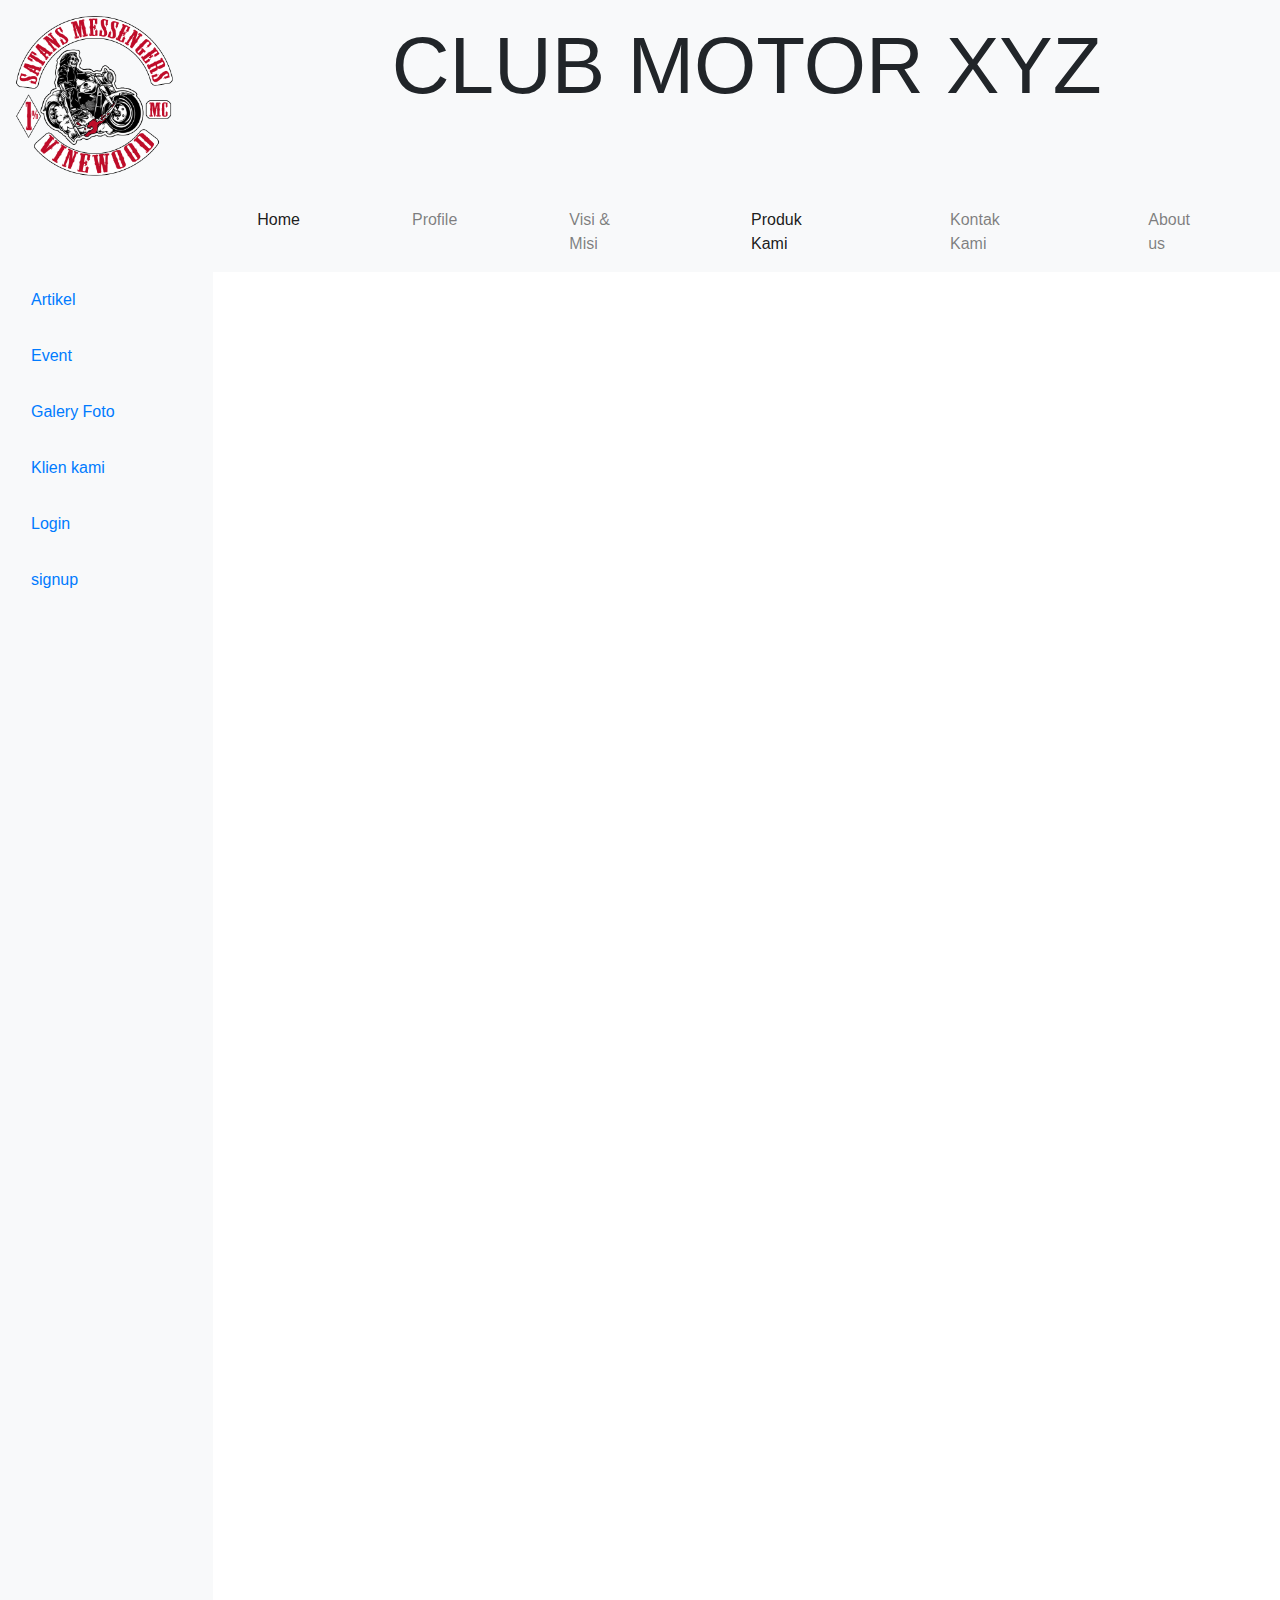
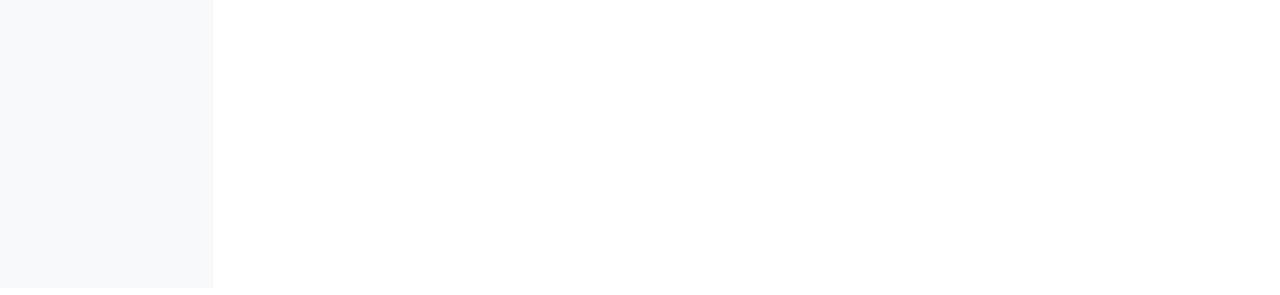
<file: index.html>
<!DOCTYPE html>
<html>
<head>
  <!-- Tambahkan referensi ke Bootstrap CSS -->
  <link rel="stylesheet" href="https://stackpath.bootstrapcdn.com/bootstrap/4.3.1/css/bootstrap.min.css">
  <style>
    /* Mengatur tampilan konten utama */
    .main-content {
      margin-top: 50px; /* Mengatur margin atas untuk menghindari tumpang tindih dengan navigasi di atas */
      padding: 20px;
    }
    .header {
    display: flex;
    align-items: center;
    justify-content: center;
    height: 100px; /* Sesuaikan tinggi header sesuai kebutuhan */
    text-align: center;
  }

  /* Mengatur tampilan teks */
  .header h3 {
    margin: 0;
    font-size: 5rem;
  }
  </style>
</head>
<body>
  <div class="container-fluid bg-light py-3">
    <div class="row">
      <div class="col-2">
       <a href="index.html"> <img src="logo.png" style="width: 10rem;" alt="Logo"></a>
    </div>
        <div class="col-10 header"><h3>CLUB MOTOR XYZ</h3></div>
        
    </div>
  </div>

  <nav class="navbar navbar-expand-lg navbar-light bg-light sticky-top">
    <button class="navbar-toggler ml-auto d-block d-lg-none" type="button" data-toggle="collapse" data-target="#sidebarNav" aria-controls="sidebarNav" aria-expanded="false" aria-label="Toggle sidebar">
      <span class="navbar-toggler-icon"></span>
    </button>
    <div class="collapse navbar-collapse" style="margin-left: 11%;" id="navbarNav">
      <ul class="navbar-nav ml-5 ">
        <li class="nav-item active px-5">
          <a class="nav-link" href="#" onclick="loadPage('home.html')">Home</a>
        </li>
        <li class="nav-item px-5">
          <a class="nav-link" href="#" onclick="loadPage('profile.html')">Profile</a>
        </li>
        <li class="nav-item px-5">
          <a class="nav-link" href="#" onclick="loadPage('visi.html')">Visi & Misi</a>
        </li>
        <li class="nav-item active px-5">
          <a class="nav-link" href="#" onclick="loadPage('produk.html')">Produk Kami</a>
        </li>
        <li class="nav-item px-5">
          <a class="nav-link" href="#" onclick="loadPage('contact.html')">Kontak Kami</a>
        </li>
        <li class="nav-item px-5">
          <a class="nav-link" href="#"onclick="loadPage('about.html')">About us</a>
        </li>
      </ul>
    </div>
  </nav>

  <div class="container-fluid">
    <div class="row">
      <div class="col-md-2 d-none d-md-block bg-light sidebar sidebar-content" style="padding-bottom: 100%;">
        <div class="sidebar-sticky">
          <ul class="nav flex-column">
            <li class="nav-item py-2">
              <a class="nav-link active" href="#"onclick="loadPage('artikel.html')">Artikel</a>
            </li>
            <li class="nav-item py-2">
              <a class="nav-link" href="#"onclick="loadPage('event.html')">Event</a>
            </li>
            <li class="nav-item py-2">
              <a class="nav-link" href="#"onclick="loadPage('galeri.html')">Galery Foto</a>
            </li>
            <li class="nav-item py-2" >
              <a class="nav-link active" href="#" onclick="loadPage('klien.html')">Klien kami</a>
            </li>
            <li class="nav-item py-2">
              <a class="nav-link" href="#"onclick="loadPage('login.html')">Login</a>
            </li>
            <li class="nav-item py-2">
              <a class="nav-link" href="#"onclick="loadPage('signup.html')">signup</a>
            </li>
          </ul>
        </div>
      </div>
      <main role="main" class="col-md-10 ml-sm-auto col-lg-10 px-4">
          <iframe id="pageFrame" frameborder="0" style="width: 100%; height: 100%;"></iframe>
      </main>
    </div>
  </div>

  <script>
    function loadPage(page) {
      document.getElementById('pageFrame').src = page;
    }
  </script>
  <!-- Tambahkan referensi ke Bootstrap JavaScript dan jQuery -->
  <sciprt src="app.js"></sciprt>
  <script src="https://code.jquery.com/jquery-3.3.1.slim.min.js"></script>
  <script src="https://cdnjs.cloudflare.com/ajax/libs/popper.js/1.14.7/umd/popper.min.js"></script>
  <script src="https://stackpath.bootstrapcdn.com/bootstrap/4.3.1/js/bootstrap.min.js"></script>
</body>
</html>
</file>
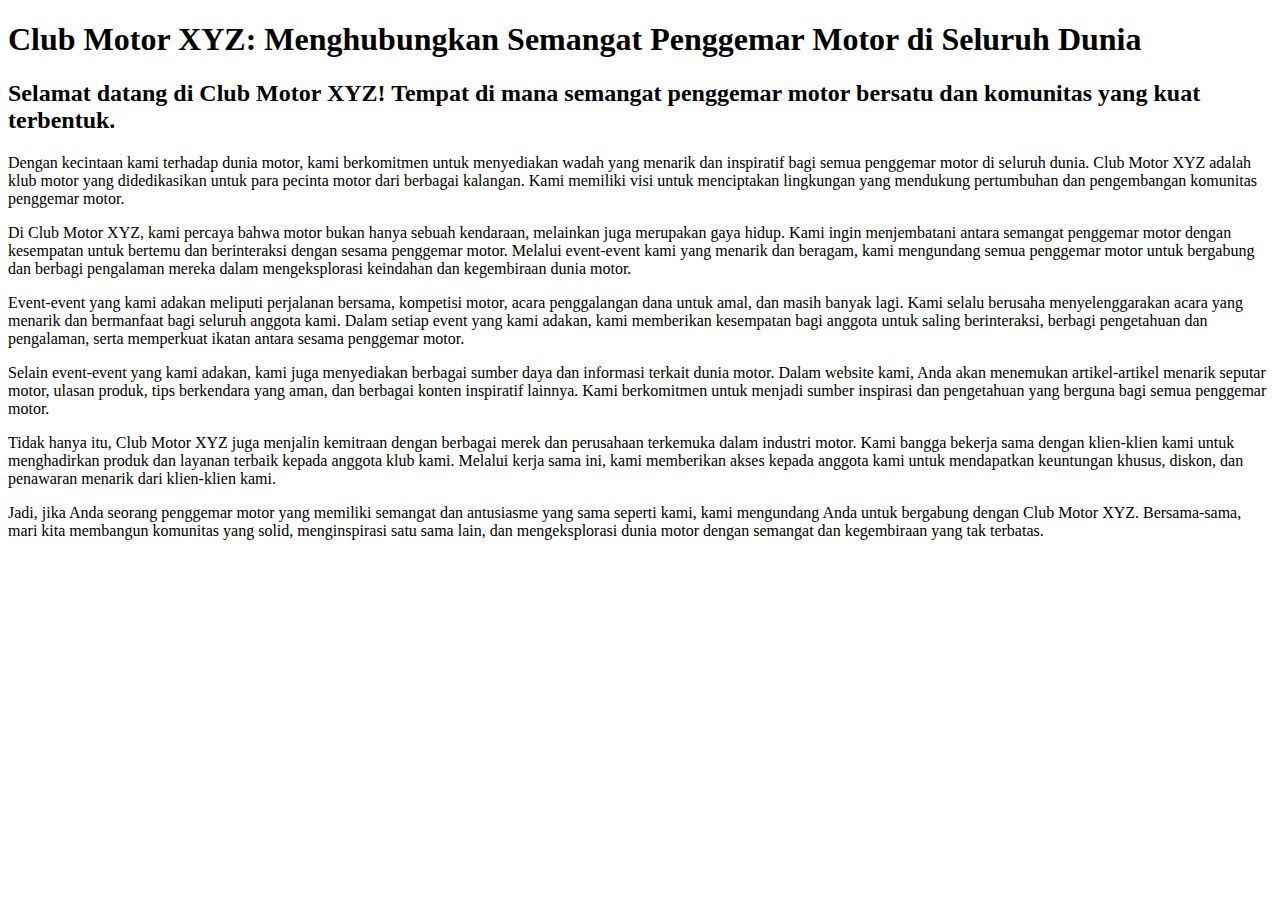
<file: artikel.html>
<!DOCTYPE html>
<html>
<head>
    <title>Club Motor XYZ: Menghubungkan Semangat Penggemar Motor di Seluruh Dunia</title>
</head>
<body>
    <header>
        <h1>Club Motor XYZ: Menghubungkan Semangat Penggemar Motor di Seluruh Dunia</h1>
    </header>

    <article>
        <h2>Selamat datang di Club Motor XYZ! Tempat di mana semangat penggemar motor bersatu dan komunitas yang kuat terbentuk.</h2>
        <p>Dengan kecintaan kami terhadap dunia motor, kami berkomitmen untuk menyediakan wadah yang menarik dan inspiratif bagi semua penggemar motor di seluruh dunia. Club Motor XYZ adalah klub motor yang didedikasikan untuk para pecinta motor dari berbagai kalangan. Kami memiliki visi untuk menciptakan lingkungan yang mendukung pertumbuhan dan pengembangan komunitas penggemar motor.</p>
        <p>Di Club Motor XYZ, kami percaya bahwa motor bukan hanya sebuah kendaraan, melainkan juga merupakan gaya hidup. Kami ingin menjembatani antara semangat penggemar motor dengan kesempatan untuk bertemu dan berinteraksi dengan sesama penggemar motor. Melalui event-event kami yang menarik dan beragam, kami mengundang semua penggemar motor untuk bergabung dan berbagi pengalaman mereka dalam mengeksplorasi keindahan dan kegembiraan dunia motor.</p>
        <p>Event-event yang kami adakan meliputi perjalanan bersama, kompetisi motor, acara penggalangan dana untuk amal, dan masih banyak lagi. Kami selalu berusaha menyelenggarakan acara yang menarik dan bermanfaat bagi seluruh anggota kami. Dalam setiap event yang kami adakan, kami memberikan kesempatan bagi anggota untuk saling berinteraksi, berbagi pengetahuan dan pengalaman, serta memperkuat ikatan antara sesama penggemar motor.</p>
        <p>Selain event-event yang kami adakan, kami juga menyediakan berbagai sumber daya dan informasi terkait dunia motor. Dalam website kami, Anda akan menemukan artikel-artikel menarik seputar motor, ulasan produk, tips berkendara yang aman, dan berbagai konten inspiratif lainnya. Kami berkomitmen untuk menjadi sumber inspirasi dan pengetahuan yang berguna bagi semua penggemar motor.</p>
        <p>Tidak hanya itu, Club Motor XYZ juga menjalin kemitraan dengan berbagai merek dan perusahaan terkemuka dalam industri motor. Kami bangga bekerja sama dengan klien-klien kami untuk menghadirkan produk dan layanan terbaik kepada anggota klub kami. Melalui kerja sama ini, kami memberikan akses kepada anggota kami untuk mendapatkan keuntungan khusus, diskon, dan penawaran menarik dari klien-klien kami.</p>
        <p>Jadi, jika Anda seorang penggemar motor yang memiliki semangat dan antusiasme yang sama seperti kami, kami mengundang Anda untuk bergabung dengan Club Motor XYZ. Bersama-sama, mari kita membangun komunitas yang solid, menginspirasi satu sama lain, dan mengeksplorasi dunia motor dengan semangat dan kegembiraan yang tak terbatas.</p>
    </article>

    <footer>
    </footer>
</body>
</html>
</file>
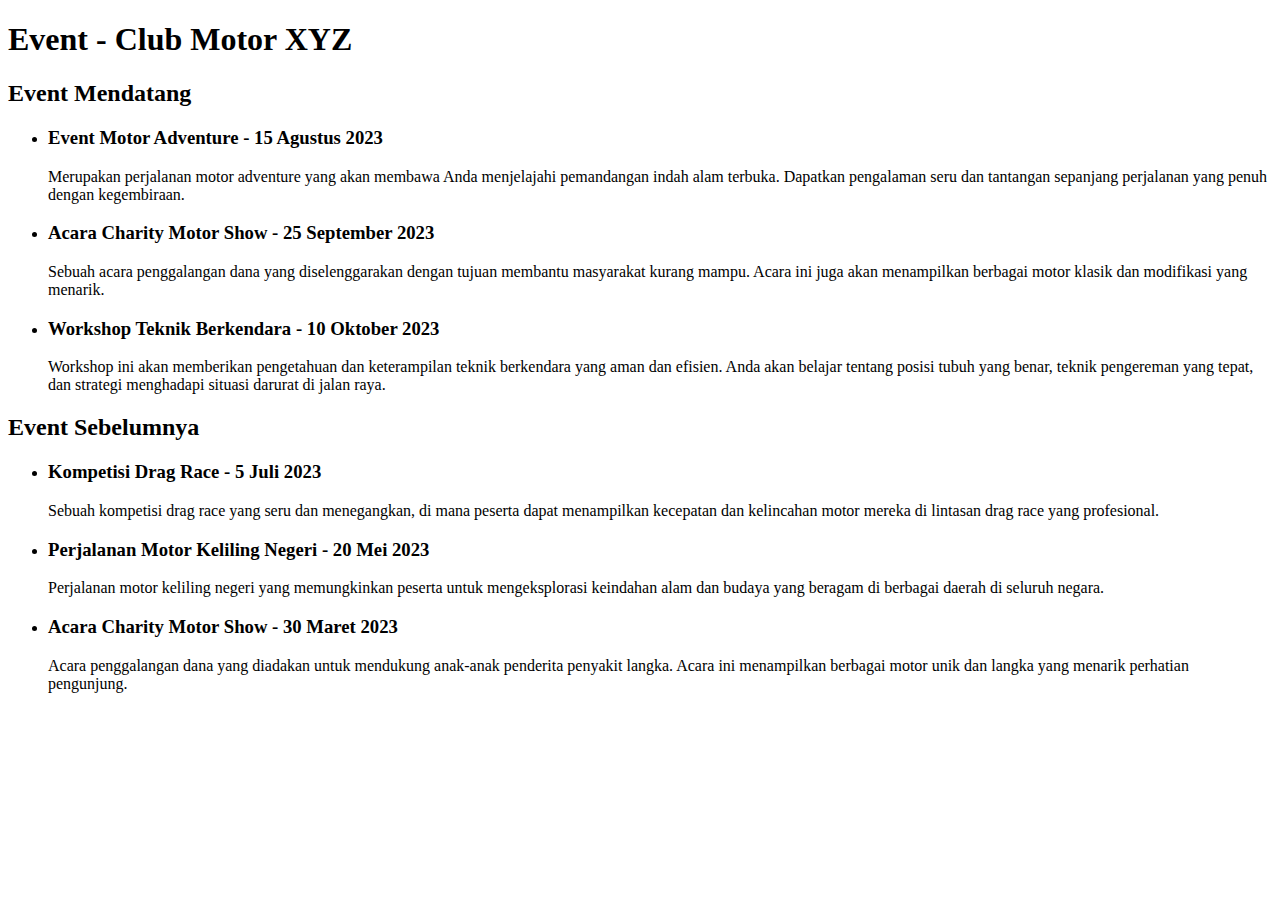
<file: event.html>
<!DOCTYPE html>
<html>
<head>
    <title>Event - Club Motor XYZ</title>
</head>
<body>
    <header>
        <h1>Event - Club Motor XYZ</h1>
    </header>
    <section>
        <h2>Event Mendatang</h2>
        <ul>
            <li>
                <h3>Event Motor Adventure - 15 Agustus 2023</h3>
                <p>Merupakan perjalanan motor adventure yang akan membawa Anda menjelajahi pemandangan indah alam terbuka. Dapatkan pengalaman seru dan tantangan sepanjang perjalanan yang penuh dengan kegembiraan.</p>
            </li>
            <li>
                <h3>Acara Charity Motor Show - 25 September 2023</h3>
                <p>Sebuah acara penggalangan dana yang diselenggarakan dengan tujuan membantu masyarakat kurang mampu. Acara ini juga akan menampilkan berbagai motor klasik dan modifikasi yang menarik.</p>
            </li>
            <li>
                <h3>Workshop Teknik Berkendara - 10 Oktober 2023</h3>
                <p>Workshop ini akan memberikan pengetahuan dan keterampilan teknik berkendara yang aman dan efisien. Anda akan belajar tentang posisi tubuh yang benar, teknik pengereman yang tepat, dan strategi menghadapi situasi darurat di jalan raya.</p>
            </li>
        </ul>
    </section>
    
    <section>
        <h2>Event Sebelumnya</h2>
        <ul>
            <li>
                <h3>Kompetisi Drag Race - 5 Juli 2023</h3>
                <p>Sebuah kompetisi drag race yang seru dan menegangkan, di mana peserta dapat menampilkan kecepatan dan kelincahan motor mereka di lintasan drag race yang profesional.</p>
            </li>
            <li>
                <h3>Perjalanan Motor Keliling Negeri - 20 Mei 2023</h3>
                <p>Perjalanan motor keliling negeri yang memungkinkan peserta untuk mengeksplorasi keindahan alam dan budaya yang beragam di berbagai daerah di seluruh negara.</p>
            </li>
            <li>
                <h3>Acara Charity Motor Show - 30 Maret 2023</h3>
                <p>Acara penggalangan dana yang diadakan untuk mendukung anak-anak penderita penyakit langka. Acara ini menampilkan berbagai motor unik dan langka yang menarik perhatian pengunjung.</p>
            </li>
        </ul>
    </section>
</body>
</html>
</file>
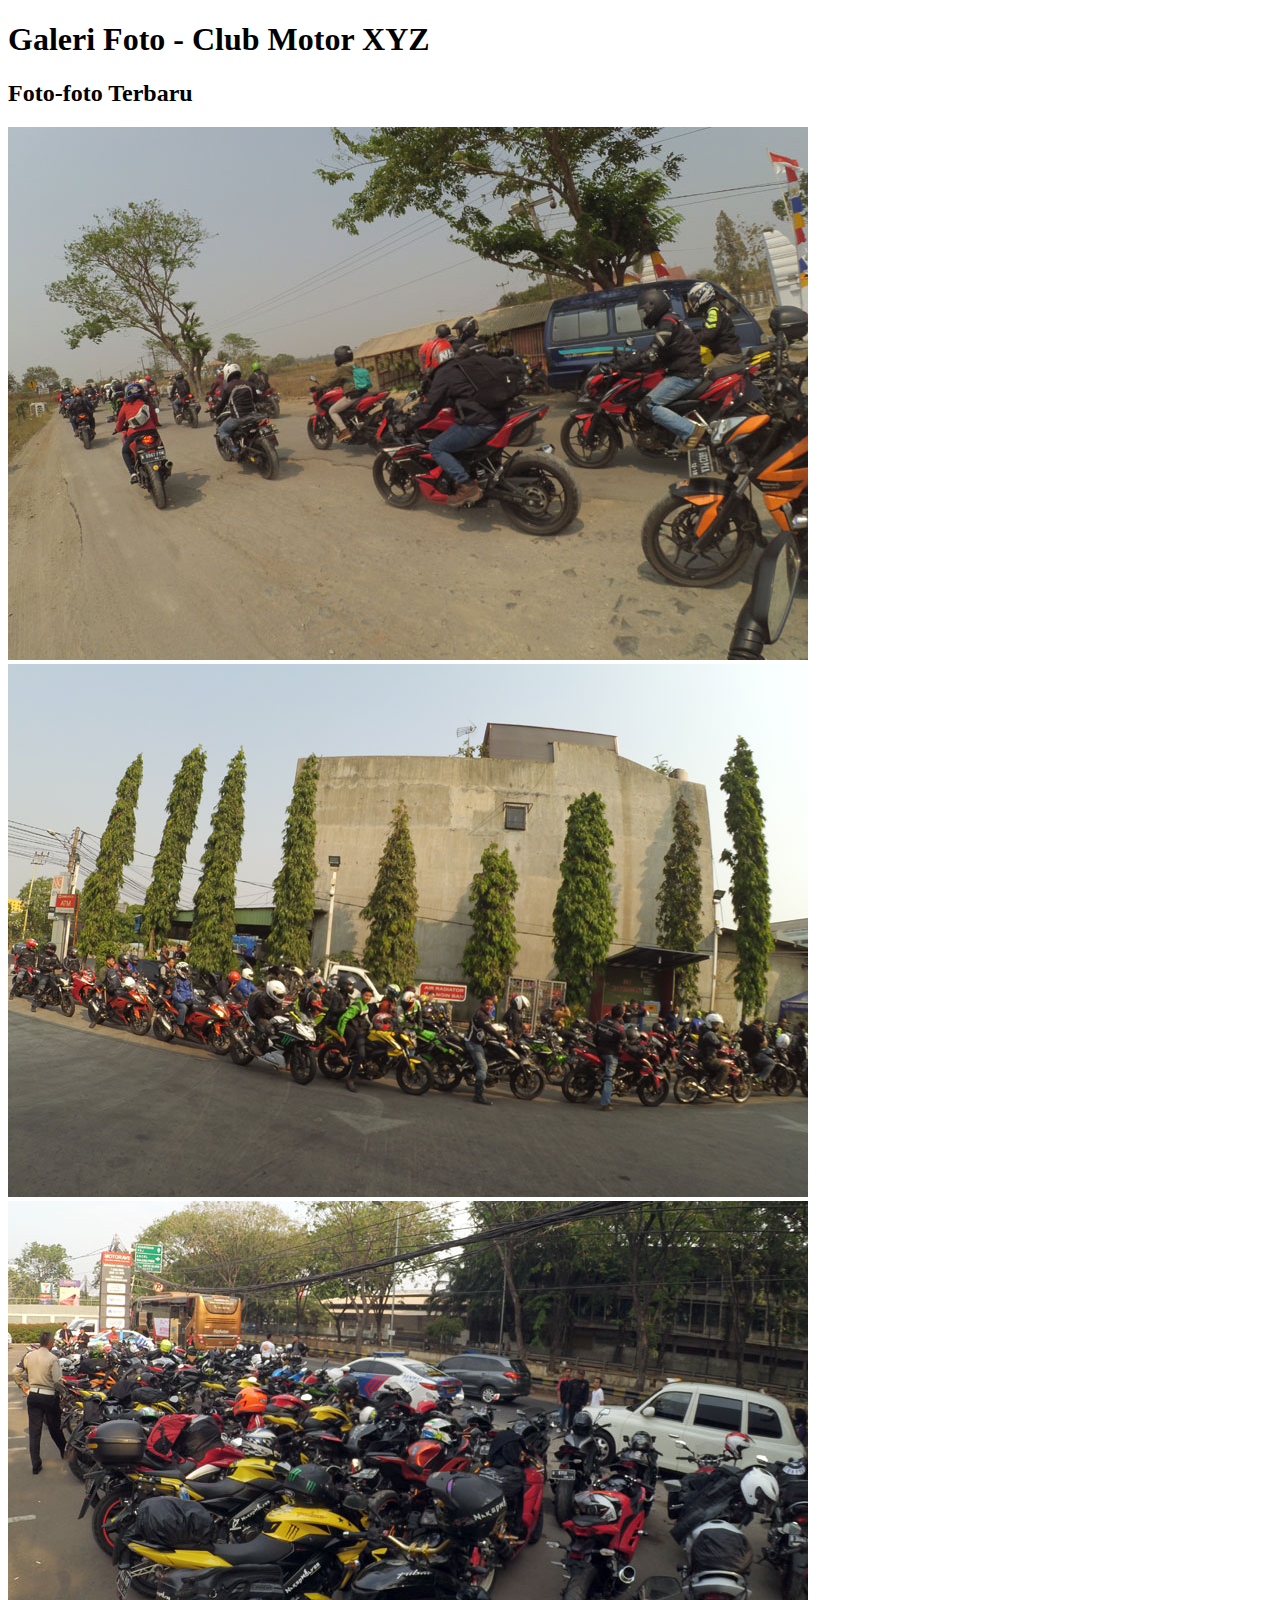
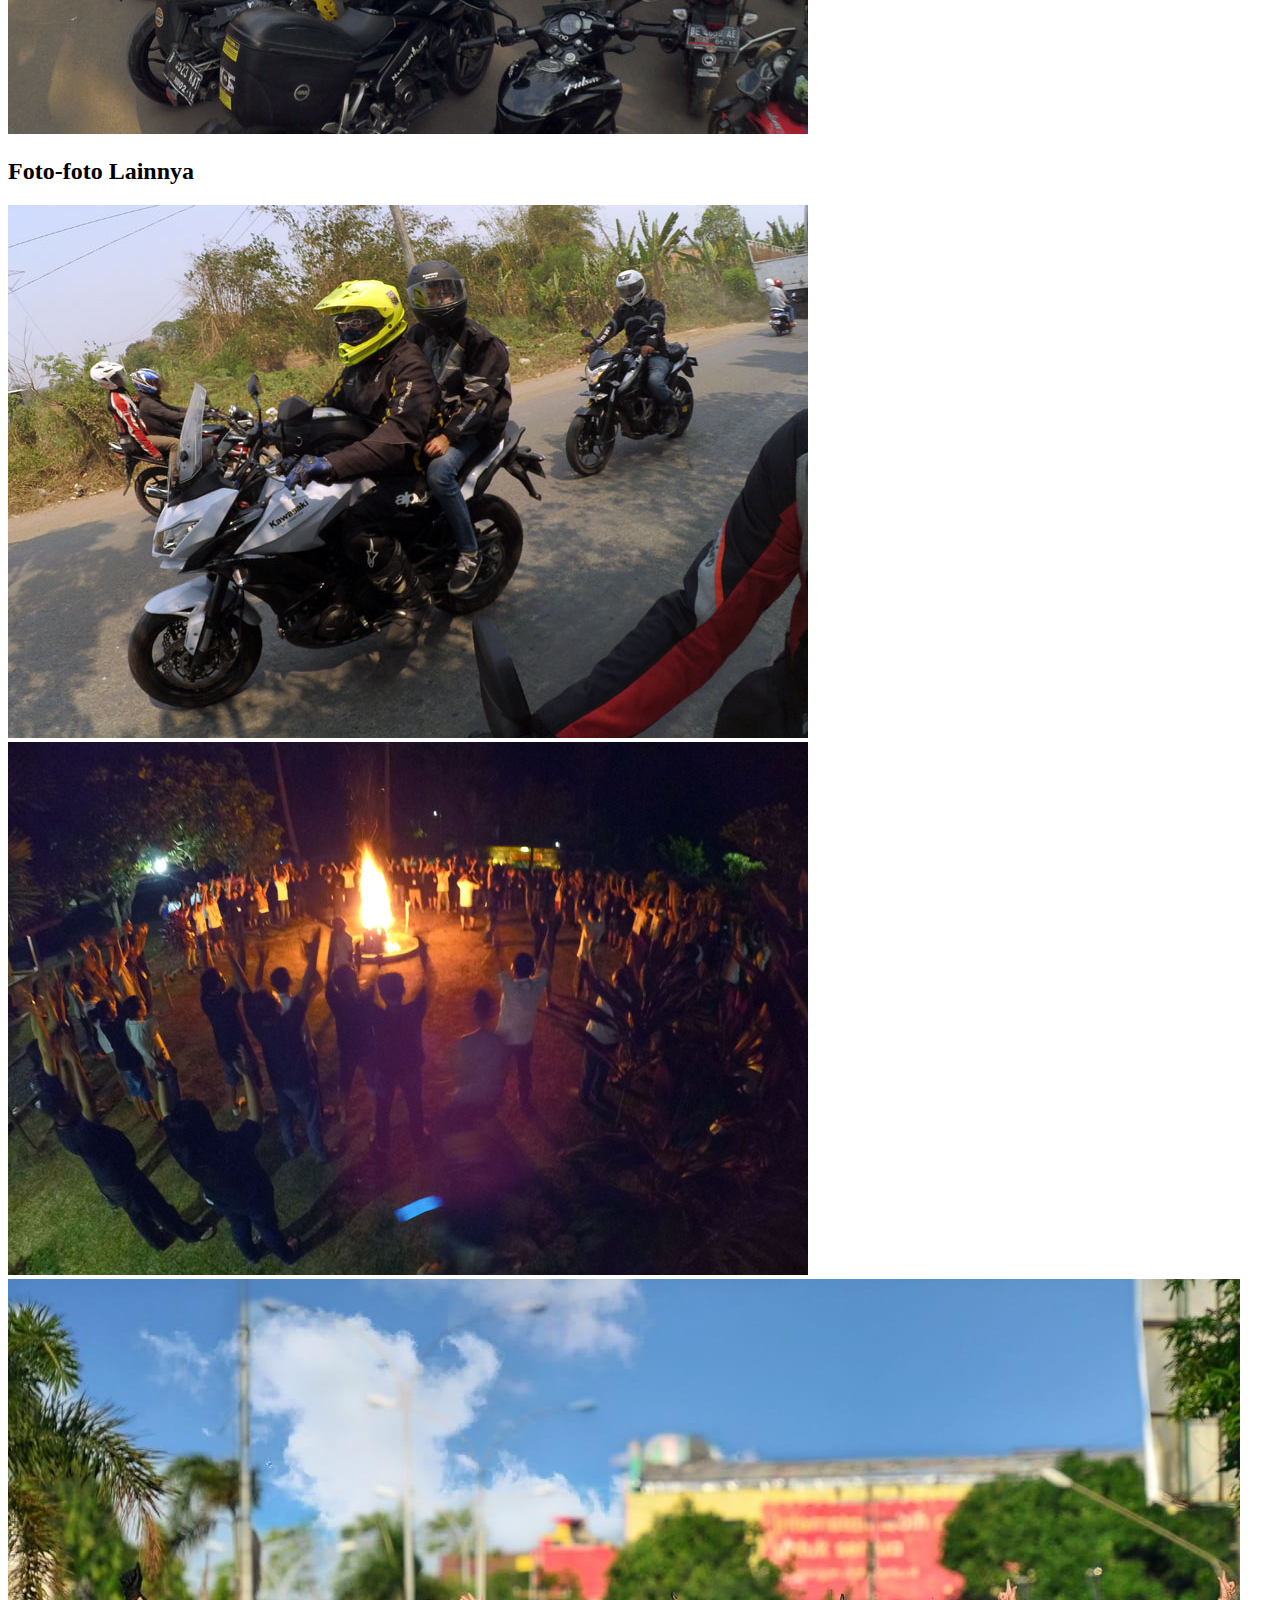
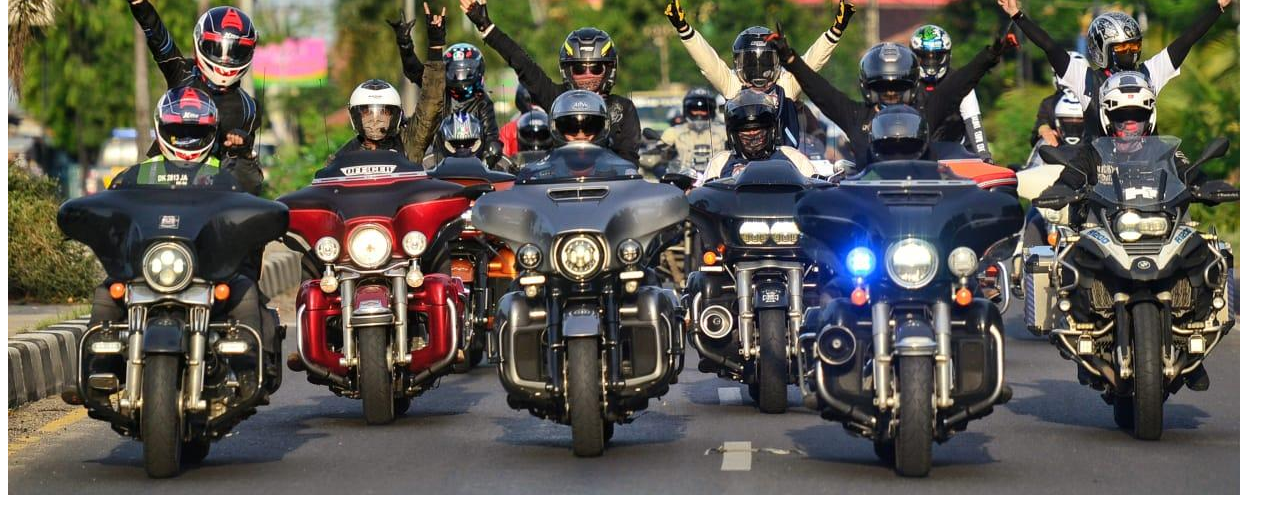
<file: galeri.html>
<!DOCTYPE html>
<html>
<head>
    <title>Galeri Foto - Club Motor XYZ</title>
</head>
<body>
    <header>
        <h1>Galeri Foto - Club Motor XYZ</h1>
    </header>

    <section>
        <h2>Foto-foto Terbaru</h2>
        <div class="gallery">
            <img src="img/1.jpg" alt="Foto 1">
            <img src="img/2.jpg" alt="Foto 2">
            <img src="img/3.jpg" alt="Foto 3">
        </div>
    </section>

    <section>
        <h2>Foto-foto Lainnya</h2>
        <div class="gallery">
            <img src="img/4.jpg" alt="Foto 4">
            <img src="img/5.jpg" alt="Foto 5">
            <img src="img/6.jpg" alt="Foto 6">
        </div>
    </section>

</body>
</html>
</file>
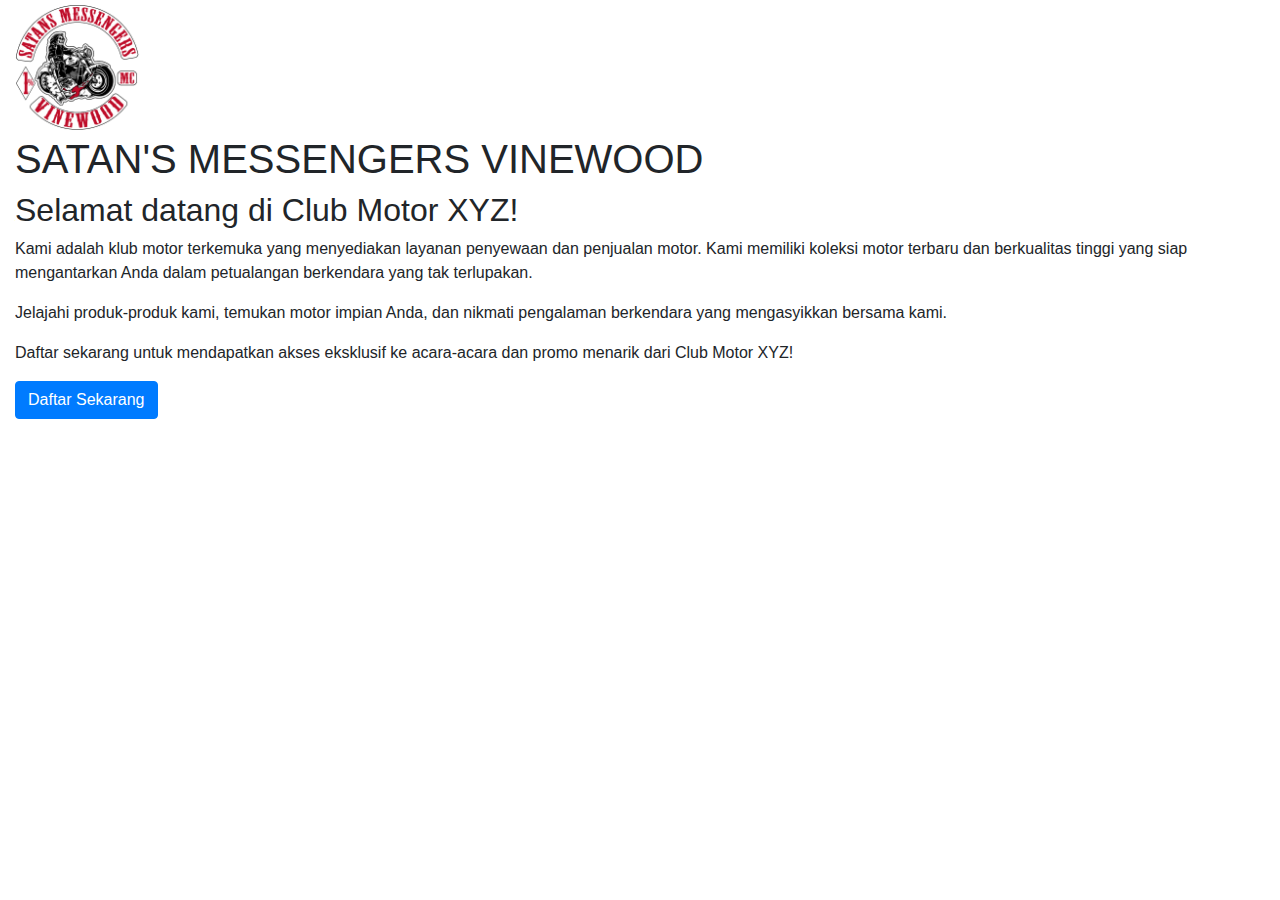
<file: home.html>
<!DOCTYPE html>
<html lang="en">

<head>
  <meta charset="UTF-8">
  <meta name="viewport" content="width=device-width, initial-scale=1.0">
  <title>Club Motor XYZ - Home</title>
  <link rel="stylesheet" href="https://maxcdn.bootstrapcdn.com/bootstrap/4.5.2/css/bootstrap.min.css">
</head>

<body>
  <div class="container-fluid">
    <div id="header">
      <a class="navbar-brand responsive mx-auto" href="#" style="max-width: 20%;z-index: 2;">
        <img src="logo.png" style="max-width:50%;display:inline;">
      </a>
      <h1 >SATAN'S MESSENGERS VINEWOOD</h1>
    </div>
    <div id="content">
      <h2>Selamat datang di Club Motor XYZ!</h2>
      <p>Kami adalah klub motor terkemuka yang menyediakan layanan penyewaan dan penjualan motor. Kami memiliki koleksi motor terbaru dan berkualitas tinggi yang siap mengantarkan Anda dalam petualangan berkendara yang tak terlupakan.</p>
      <p>Jelajahi produk-produk kami, temukan motor impian Anda, dan nikmati pengalaman berkendara yang mengasyikkan bersama kami.</p>
      <p>Daftar sekarang untuk mendapatkan akses eksklusif ke acara-acara dan promo menarik dari Club Motor XYZ!</p>
      <a href="signup.html" class="btn btn-primary">Daftar Sekarang</a>
    </div>
  </div>

  <script src="app.js"></script>
  <script src="https://code.jquery.com/jquery-3.5.1.slim.min.js"></script>
  <script src="https://cdn.jsdelivr.net/npm/@popperjs/core@2.5.4/dist/umd/popper.min.js"></script>
  <script src="https://maxcdn.bootstrapcdn.com/bootstrap/4.5.2/js/bootstrap.min.js"></script>
</body>

</html>
</file>
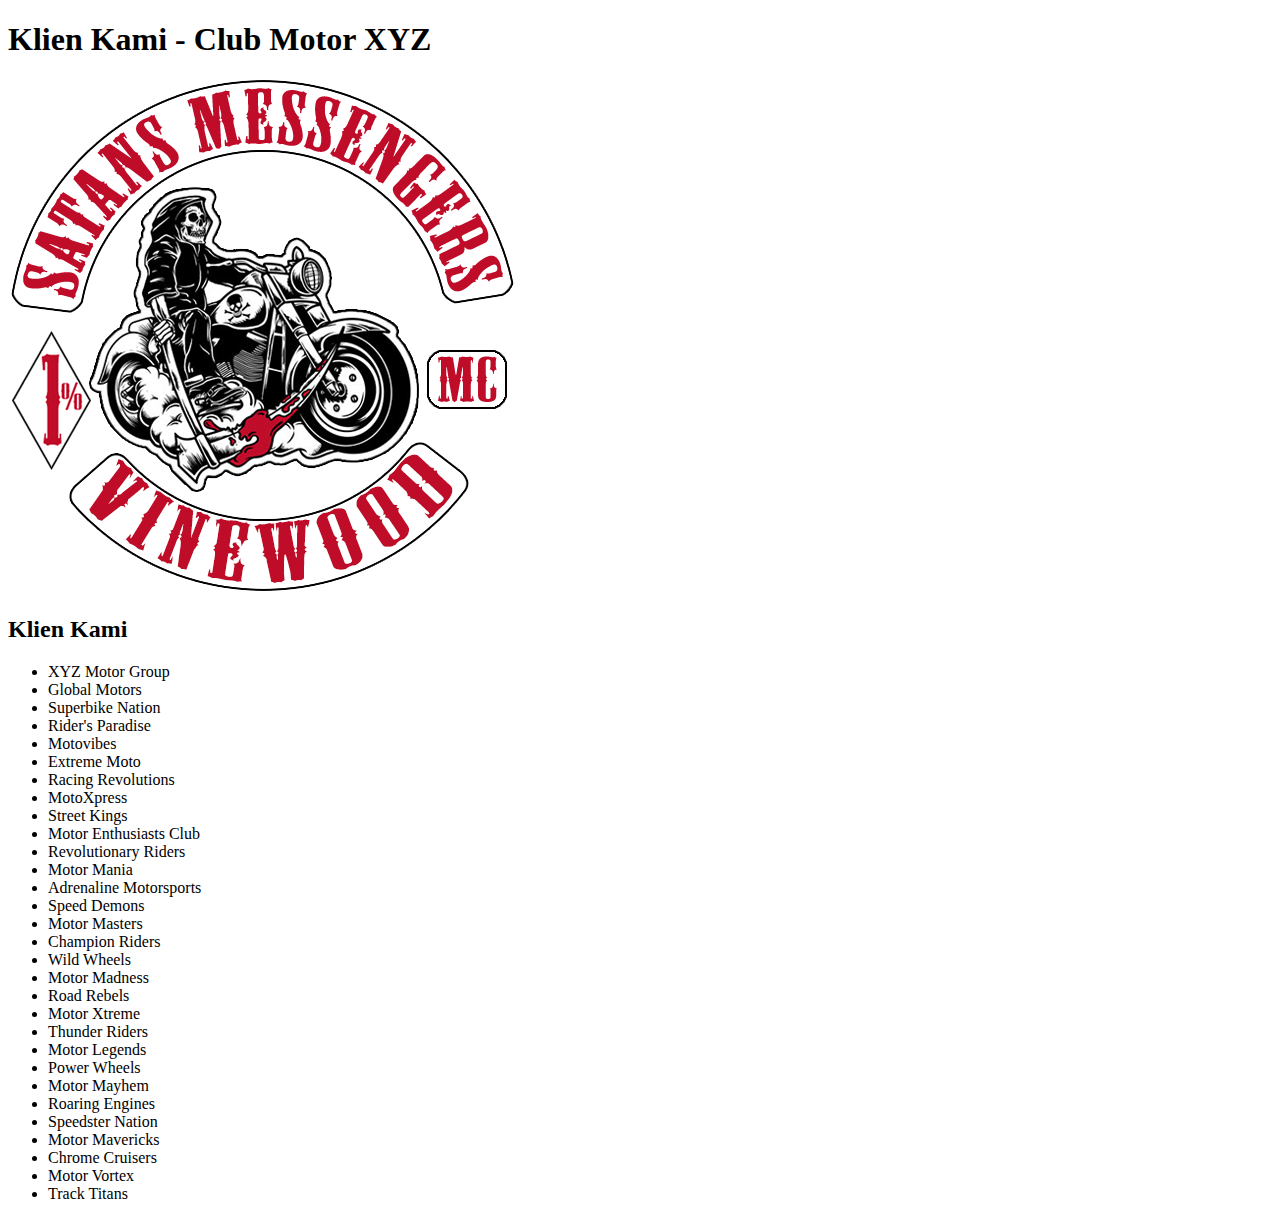
<file: klien.html>
<!DOCTYPE html>
<html>
<head>
    <title>Klien Kami - Club Motor XYZ</title>
</head>
<body>
    <header>
        <h1>Klien Kami - Club Motor XYZ</h1>
        <img src="logo.png" alt="Club Motor XYZ Logo">
    </header>
    <section>
        <h2>Klien Kami</h2>
        <ul>
            <li>XYZ Motor Group</li>
            <li>Global Motors</li>
            <li>Superbike Nation</li>
            <li>Rider's Paradise</li>
            <li>Motovibes</li>
            <li>Extreme Moto</li>
            <li>Racing Revolutions</li>
            <li>MotoXpress</li>
            <li>Street Kings</li>
            <li>Motor Enthusiasts Club</li>
            <li>Revolutionary Riders</li>
            <li>Motor Mania</li>
            <li>Adrenaline Motorsports</li>
            <li>Speed Demons</li>
            <li>Motor Masters</li>
            <li>Champion Riders</li>
            <li>Wild Wheels</li>
            <li>Motor Madness</li>
            <li>Road Rebels</li>
            <li>Motor Xtreme</li>
            <li>Thunder Riders</li>
            <li>Motor Legends</li>
            <li>Power Wheels</li>
            <li>Motor Mayhem</li>
            <li>Roaring Engines</li>
            <li>Speedster Nation</li>
            <li>Motor Mavericks</li>
            <li>Chrome Cruisers</li>
            <li>Motor Vortex</li>
            <li>Track Titans</li>
        </ul>
    </section>
    

</body>
</html>
</file>
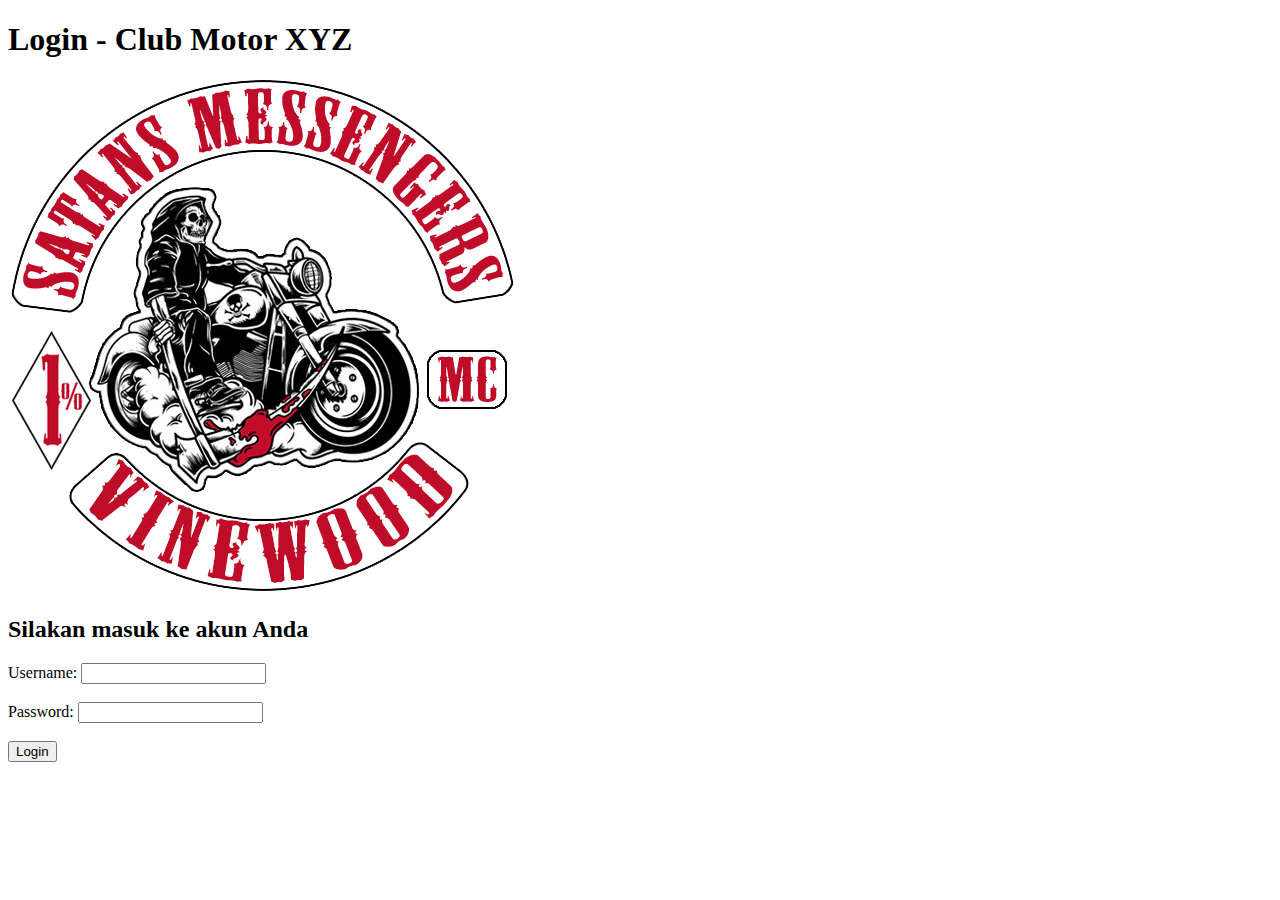
<file: login.html>
<!DOCTYPE html>
<html>
<head>
    <title>Login - Club Motor XYZ</title>
</head>
<body>
    <header>
        <h1>Login - Club Motor XYZ</h1>
        <img src="logo.png" alt="Club Motor XYZ Logo">
    </header>

    <section>
        <h2>Silakan masuk ke akun Anda</h2>
        <form>
            <label for="username">Username:</label>
            <input type="text" id="username" name="username" required><br><br>
            <label for="password">Password:</label>
            <input type="password" id="password" name="password" required><br><br>
            <input type="submit" value="Login">
        </form>
    </section>
</body>
</html>
</file>
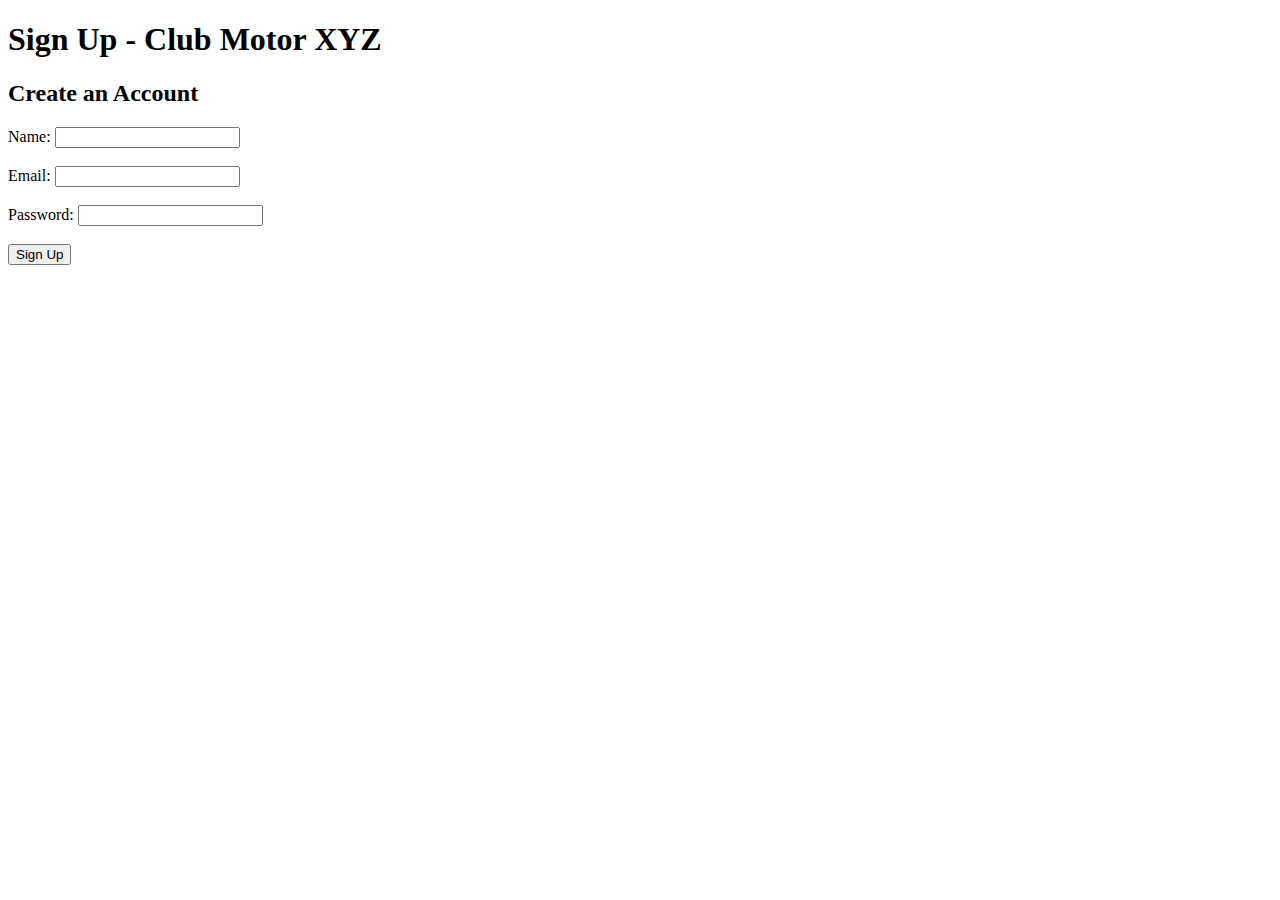
<file: signup.html>
<!DOCTYPE html>
<html>
<head>
    <title>Sign Up - Club Motor XYZ</title>
</head>
<body>
    <header>
        <h1>Sign Up - Club Motor XYZ</h1>
    </header><section>
        <h2>Create an Account</h2>
        <form>
            <label for="name">Name:</label>
            <input type="text" id="name" name="name" required><br><br>
    
            <label for="email">Email:</label>
            <input type="email" id="email" name="email" required><br><br>
    
            <label for="password">Password:</label>
            <input type="password" id="password" name="password" required><br><br>
    
            <input type="submit" value="Sign Up">
        </form>
    </section>
</body>
</html>
</file>
